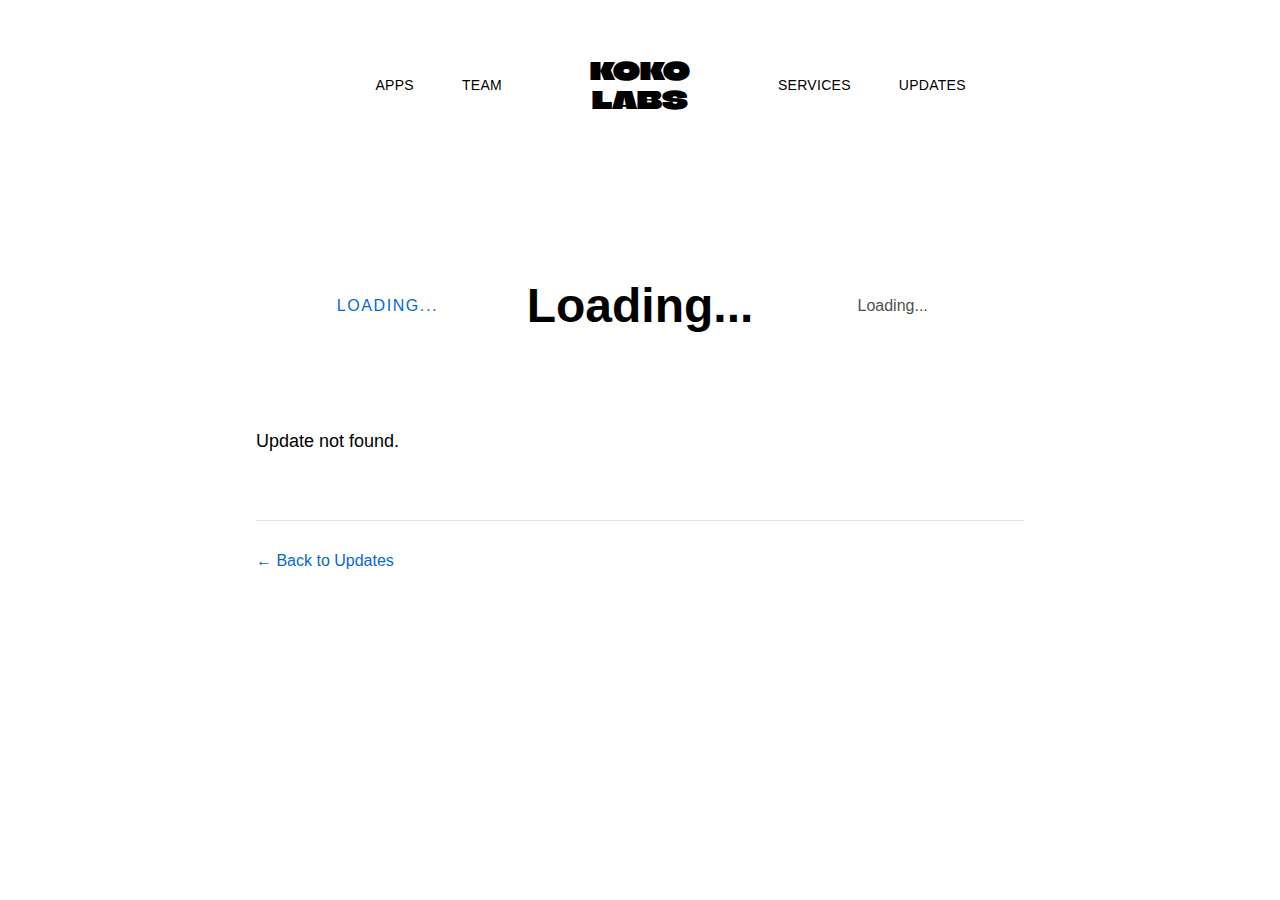
<file: read-more.html>
<!DOCTYPE html>
<html lang="en">
<head>
    <meta charset="UTF-8">
    <meta name="viewport" content="width=device-width, initial-scale=1.0">
    <title>Update Details - KOKO Labs</title>
    <link rel="stylesheet" href="styles.css">
    <link href="https://api.fontshare.com/v2/css?f[]=chillax@600,500,300,700,400&display=swap" rel="stylesheet">
    <link href="https://fonts.googleapis.com/css2?family=Climate+Crisis&display=swap" rel="stylesheet">
</head>
<body>
    <header>
        <div class="mobile-nav">
            <button class="hamburger" aria-label="Menu">
                <span></span>
                <span></span>
                <span></span>
            </button>
            <nav class="mobile-menu">
                <a href="apps.html">APPS</a>
                <a href="team.html">TEAM</a>
                <a href="services.html">SERVICES</a>
                <a href="updates.html">UPDATES</a>
            </nav>
        </div>
        <nav class="nav-left">
            <a href="apps.html">APPS</a>
            <a href="team.html">TEAM</a>
        </nav>
        
        <div class="logo">
            <a href="index.html">KOKO<br>LABS</a>
        </div>

        <nav class="nav-right">
            <a href="services.html">SERVICES</a>
            <a href="updates.html">UPDATES</a>
        </nav>
        <a href="index.html" class="home-button" aria-label="Go to homepage">
            <svg xmlns="http://www.w3.org/2000/svg" viewBox="0 0 24 24"><path d="M1,11,12,2l11,9" fill="none" stroke="#000"/><path d="M20,8.5V22H4V8.5" fill="none" stroke="#000"/><polyline points="9.5 22 9.5 14 14.5 14 14.5 22" fill="none" stroke="#000"/></svg>
        </a>
    </header>

    <main class="update-details">
        <div class="container">
            <article class="update-content">
                <header class="update-header">
                    <p class="update-date">Loading...</p>
                    <h1>Loading...</h1>
                    <p class="update-category">Loading...</p>
                </header>
                <div class="update-body">
                    <p>Loading update content...</p>
                </div>
                <footer class="update-footer">
                    <a href="updates.html" class="back-button">← Back to Updates</a>
                </footer>
            </article>
        </div>
    </main>

    <script>
        const updates = {
            '1': {
                title: '📣 Update Article: Exciting Changes Coming to the KOKO Labs Page!',
                date: 'January 03, 2025',
                category: 'Website Update',
                content: `
                    <p>Hello, KOKO fam!</p>

                    <p>As we kick off the new year, we're thrilled to share some updates coming to the KOKO Labs site. We've been listening to your feedback, analyzing trends, and focusing on ways to make our page more engaging, user-friendly, and representative of who we are as a team. Here's what's rolling out soon:</p>

                    <h2>🚀 Changes Effective from 03/01/2025:</h2>

                    <h3>1. Revamp the Hero Section</h3>
                    <p>The first impression matters, and we're giving the hero section of our homepage a total makeover. Expect bold visuals, concise messaging, and a clean, modern layout that showcases the essence of KOKO Labs at a glance.</p>

                    <h3>2. Add Languages and Frameworks Carousel</h3>
                    <p>To celebrate our technical prowess and share the tools that power our creations, we're introducing a carousel highlighting the programming languages, frameworks, and technologies we use. This will offer insight into the backbone of every KOKO app.</p>

                    <h3>3. Display Mission and Ideology</h3>
                    <p>At KOKO Labs, we pride ourselves on creating tech solutions driven by innovation, minimalism, and user-centric design. We'll now display our mission and ideology prominently, letting visitors connect with the "why" behind KOKO Labs and what drives our passion for impactful digital solutions.</p>

                    <hr>

                    <p>These updates are just the beginning as we continue building and refining KOKO Labs. Stay tuned for more improvements, and thank you for being part of our journey.</p>

                    <p><strong>Keep exploring and innovating! 🌟</strong><br>
                    - The KOKO Labs Team</p>
                `
            },
            '2': {
                title: 'New Service Launch',
                date: 'December 24, 2025',
                category: 'Service Update',
                content: `
                    <p>Today marks the launch of our newest service offering. After months of development and testing, we're thrilled to introduce this new capability to our platform.</p>

                    <h2>Key Features</h2>
                    <ul>
                        <li>Advanced analytics dashboard</li>
                        <li>Real-time data processing</li>
                        <li>Custom reporting tools</li>
                        <li>Integration with existing services</li>
                    </ul>

                    <h2>Benefits</h2>
                    <p>This new service will help our users:</p>
                    <ul>
                        <li>Make better data-driven decisions</li>
                        <li>Save time on routine tasks</li>
                        <li>Improve workflow efficiency</li>
                        <li>Reduce operational costs</li>
                    </ul>

                    <h2>Getting Started</h2>
                    <p>To start using the new service, simply log in to your account and navigate to the services section. We've prepared comprehensive documentation to help you get started.</p>

                    <h2>Support</h2>
                    <p>Our support team is ready to assist you with any questions or concerns you may have about the new service. Don't hesitate to reach out!</p>
                `
            }
        };

        // Load update content when the page loads
        document.addEventListener('DOMContentLoaded', () => {
            const urlParams = new URLSearchParams(window.location.search);
            const updateId = urlParams.get('id');

            if (updateId && updates[updateId]) {
                const update = updates[updateId];
                
                // Update page title
                document.title = `${update.title} - KOKO Labs`;
                
                // Update content
                document.querySelector('.update-header h1').textContent = update.title;
                document.querySelector('.update-date').textContent = update.date;
                document.querySelector('.update-category').textContent = update.category;
                document.querySelector('.update-body').innerHTML = update.content;
            } else {
                document.querySelector('.update-body').innerHTML = '<p>Update not found.</p>';
            }
        });
    </script>
    <script>
        document.addEventListener('DOMContentLoaded', function() {
            const hamburger = document.querySelector('.hamburger');
            const mobileMenu = document.querySelector('.mobile-menu');
            
            if (hamburger && mobileMenu) {
                hamburger.addEventListener('click', function() {
                    hamburger.classList.toggle('active');
                    mobileMenu.classList.toggle('active');
                    console.log('Hamburger clicked'); // Debug log
                });

                // Close menu when clicking a link
                mobileMenu.querySelectorAll('a').forEach(link => {
                    link.addEventListener('click', () => {
                        hamburger.classList.remove('active');
                        mobileMenu.classList.remove('active');
                    });
                });
            } else {
                console.log('Hamburger or mobile menu not found'); // Debug log
            }
        });
    </script>
</body>
</html>
</file>
<file: styles.css>
/* Base styles and variables */
:root {
    --color-primary: #0468D7;
    --color-neutral-100: #F5F5F5;
    --color-neutral-200: #E5E5E5;
    --color-neutral-300: #D4D4D4;
    --color-neutral-800: #262626;
    --color-neutral-900: #1a1a1a;
    --text-color: #000000;
    --bg-color: #FFFFFF;
    --transition-speed: 0.3s;
    --cubic-default: cubic-bezier(0.4, 0, 0.2, 1);
    --container-padding: 1.5rem;
    --section-padding: 5rem;
    --border-radius: 1rem;
    --size-container: 1800px;
    --gap: 1.5rem;
    --card-bg: #FFFFFF;
    --text-color-secondary: #6c757d;
    --accent-color: #0468D7;
    --accent-color-dark: #034f84;
    --color-primary-dark: #0354ac;
}

* {
    margin: 0;
    padding: 0;
    box-sizing: border-box;
}

html {
    transition: color var(--transition-speed) ease,
                background-color var(--transition-speed) ease;
}

body {
    font-family: 'Chillax', sans-serif;
    background-color: var(--bg-color);
    color: var(--text-color);
    line-height: 1;
    transition: background-color var(--transition-speed) ease,
                color var(--transition-speed) ease;
}

/* Global link styles */
a {
    -webkit-tap-highlight-color: transparent;
    outline: none;
}

a:focus {
    outline: none;
}

/* Header Styles */
header {
    display: grid;
    grid-template-columns: 1fr auto 1fr;
    align-items: center;
    padding: 2rem var(--container-padding);
    background-color: var(--bg-color);
    width: 100%;
    gap: 2rem;
}

.nav-left, .nav-right {
    display: flex;
    align-items: center;
}

.nav-left {
    justify-content: flex-end;
    padding-right: 2rem;
}

.nav-right {
    justify-content: flex-start;
    padding-left: 2rem;
}

.logo {
    text-align: center;
    margin: 0;
    padding: 1rem 0;
}

.logo a {
    font-family: 'Climate Crisis', sans-serif;
    color: var(--text-color);
    text-decoration: none;
    font-size: 1.5rem;
    line-height: 1.2;
    -webkit-tap-highlight-color: transparent;
    outline: none;
    position: relative;
    display: inline-block;
    padding: 0.5rem;
    text-align: center;
}

.logo a::before {
    content: '';
    position: absolute;
    top: 0;
    left: 0;
    width: 100%;
    height: 100%;
    border: 2px solid transparent;
    transition: border-color 0.3s ease;
}

.logo a:hover::before {
    border-color: var(--color-primary);
}

.logo a:focus {
    outline: none;
}

.nav-left a, .nav-right a {
    color: var(--text-color);
    text-decoration: none;
    font-weight: 500;
    font-size: 0.875rem;
    position: relative;
    padding: 0.5rem 1rem;
    transition: color var(--transition-speed) ease;
    letter-spacing: 0.02em;
    text-transform: uppercase;
}

.nav-left a:not(:last-child), .nav-right a:not(:last-child) {
    margin-right: 1rem;
}

.nav-left a::before, .nav-right a::before {
    content: '';
    position: absolute;
    width: calc(100% - 2rem);
    height: 1px;
    bottom: 0;
    left: 1rem;
    background: var(--text-color);
    transform: scaleX(0);
    transform-origin: right;
    transition: transform 0.3s cubic-bezier(0.645, 0.045, 0.355, 1);
}

.nav-left a:hover::before, .nav-right a:hover::before {
    transform: scaleX(1);
    transform-origin: left;
}

.nav-left a::before, .nav-right a::before {
    content: '';
    position: absolute;
    bottom: -4px;
    left: 0;
    width: 100%;
    height: 2px;
    background: var(--color-primary);
    transform: scaleX(0);
    transform-origin: right;
    transition: transform 0.3s ease;
}

.nav-left a:hover::before, .nav-right a:hover::before {
    transform: scaleX(1);
    transform-origin: left;
}

/* Active Page Highlight */
.nav-left a.active,
.nav-right a.active,
.footer-nav a.active {
    color: var(--color-primary);
    position: relative;
}

.nav-left a.active::after,
.nav-right a.active::after {
    content: '';
    position: absolute;
    bottom: -4px;
    left: 0;
    width: 100%;
    height: 2px;
    background: var(--color-primary);
    transform: scaleX(1);
}

.footer-nav a.active {
    opacity: 1;
    font-weight: 500;
}

/* Mobile Menu Active State */
.mobile-menu a.active {
    color: var(--color-primary);
    font-weight: 500;
}

/* Theme Toggle */
.theme-toggle {
    background: none;
    border: none;
    color: var(--text-color);
    cursor: pointer;
    padding: 0.5rem;
    font-size: 1.25rem;
    display: flex;
    align-items: center;
    justify-content: center;
    transition: transform var(--transition-speed) ease,
                color var(--transition-speed) ease;
    margin-left: 1rem;
}

.theme-toggle:hover {
    transform: scale(1.1);
}

.theme-toggle i {
    transition: transform var(--transition-speed) ease;
}

.theme-toggle:hover i {
    transform: rotate(15deg);
}

/* Hero Section */
.hero {
    min-height: 100vh;
    display: flex;
    align-items: center;
    justify-content: center;
    text-align: center;
    padding: 0 var(--container-padding);
}

.hero h1 {
    display: flex;
    flex-direction: column;
    align-items: center;
    gap: 0.5rem;
}

.introducing {
    font-family: 'Chillax', sans-serif;
    font-size: clamp(1.2rem, 4vw, 1.75rem);
    letter-spacing: 0.1em;
    color: var(--color-primary);
    text-transform: uppercase;
}

.main-text {
    font-family: 'Chillax', sans-serif;
    font-size: clamp(3rem, 10vw, 8rem);
    font-weight: 600;
    letter-spacing: -0.02em;
    line-height: 0.9;
    color: var(--text-color);
    text-transform: uppercase;
}

.sub-text {
    font-family: 'Chillax', sans-serif;
    font-size: clamp(1.5rem, 5vw, 2.5rem);
    font-weight: 600;
    letter-spacing: 0.05em;
    margin-top: 1rem;
    color: var(--color-primary);
}

/* Responsive Styles */
@media screen and (max-width: 768px) {
    header {
        grid-template-columns: 1fr;
        gap: 1rem;
        text-align: center;
        padding: 1rem;
    }

    .nav-left, .nav-right {
        justify-content: center;
        padding: 0;
    }

    .nav-left a, .nav-right a {
        padding: 0.5rem;
        font-size: 0.8125rem;
    }

    .nav-left a::before, .nav-right a::before {
        width: 100%;
        left: 0;
    }
}

@media screen and (max-width: 768px) {
    .hero {
        padding: 0 1rem;
        padding-top: 4rem;
        min-height: 90vh;
        justify-content: flex-start;
        text-align: center;
        position: relative;
        display: flex;
        flex-direction: column;
        align-items: center;
        gap: 1rem;
    }

    .hero h1 {
        margin-top: 0;
        display: flex;
        flex-direction: column;
        align-items: center;
        gap: 0.5rem;
        width: 100%;
    }

    dotlottie-player {
        width: 180px !important;
        height: 180px !important;
        margin-bottom: 1rem !important;
        position: relative !important;
        transform: none !important;
        top: auto !important;
        left: auto !important;
        order: -1;
    }

    .introducing {
        font-size: clamp(1rem, 3vw, 1.5rem);
        margin-bottom: 0.5rem;
    }

    .main-text {
        font-size: clamp(2rem, 8vw, 4rem);
        line-height: 1.1;
        margin: 0;
    }

    .sub-text {
        font-size: clamp(1.2rem, 4vw, 2rem);
        margin-top: 0.5rem;
    }

    .apps-preview {
        padding: 2rem 1rem;
    }

    .apps-grid {
        grid-template-columns: 1fr;
        gap: 1.5rem;
        padding: 1rem;
    }

    .app-card {
        margin: 0;
        padding: 1.5rem;
    }

    .section-header {
        flex-direction: column;
        align-items: center;
        gap: 1rem;
        margin-bottom: 2rem;
    }

    .view-all-btn {
        margin-left: 0;
    }

    dotlottie-player {
        width: 120px !important;
        height: 120px !important;
        position: relative !important;
        transform: none !important;
        top: auto !important;
        left: auto !important;
        margin: 0 auto 1rem auto !important;
    }
}

@media screen and (max-width: 768px) {
    .hero {
        padding: 2rem 1rem;
        min-height: 0vh;
        justify-content: center;
    }

    .hero dotlottie-player {
        width: 120px !important;
        height: 120px !important;
        top: 20% !important;
    }

    .hero h1 {
        margin-top: 2rem;
    }

    .introducing {
        font-size: clamp(1rem, 3vw, 1.5rem);
    }

    .main-text {
        font-size: clamp(2rem, 8vw, 6rem);
        line-height: 1;
    }

    .sub-text {
        font-size: clamp(1.2rem, 4vw, 2rem);
        margin-top: 1.5rem;
    }

    .logo a {
        font-size: clamp(1.2rem, 4vw, 1.5rem);
    }

    header {
        padding: 1rem;
    }
}

/* Hamburger Menu */
.hamburger {
    display: none;
    background: none;
    border: none;
    cursor: pointer;
    padding: 1rem;
    z-index: 1000;
    position: fixed;
    top: 1rem;
    left: 1rem;
    -webkit-tap-highlight-color: transparent;
    outline: none;
}

.hamburger:focus {
    outline: none;
}

.hamburger:active {
    background: none;
}

.hamburger span {
    display: block;
    width: 30px;
    height: 3px;
    background-color: var(--text-color);
    margin: 6px 0;
    transition: all 0.3s ease;
    border-radius: 3px;
}

.mobile-menu {
    position: fixed;
    top: 0;
    left: 0;
    width: 100%;
    height: 100vh;
    background-color: rgba(0, 0, 0, 0.95);
    display: flex;
    flex-direction: column;
    align-items: center;
    justify-content: center;
    gap: 2rem;
    transform: translateX(-100%);
    transition: transform 0.3s ease;
    z-index: 999;
}

.mobile-menu.active {
    transform: translateX(0);
}

.hamburger.active span {
    background-color: #ffffff !important;
    position: relative;
    z-index: 1001;
}

.hamburger.active span:nth-child(1) {
    transform: translateY(9px) rotate(45deg);
}

.hamburger.active span:nth-child(2) {
    opacity: 0;
}

.hamburger.active span:nth-child(3) {
    transform: translateY(-9px) rotate(-45deg);
}

@media screen and (max-width: 768px) {
    .hamburger {
        display: block;
    }
    
    .nav-left, .nav-right {
        display: none;
    }
}

/* Mobile Navigation */
.mobile-nav {
    display: none;
    position: fixed;
    top: 1rem;
    left: 1rem;
    z-index: 1000;
}

.hamburger {
    background: none;
    border: none;
    cursor: pointer;
    padding: 1rem;
    z-index: 1001;
}

.hamburger span {
    display: block;
    width: 30px;
    height: 3px;
    background-color: var(--text-color);
    margin: 6px 0;
    transition: all 0.3s ease;
    border-radius: 3px;
}

.mobile-menu {
    position: fixed;
    top: 0;
    left: 0;
    width: 100%;
    height: 100vh;
    background-color: rgba(0, 0, 0, 0.95);
    display: flex;
    flex-direction: column;
    align-items: center;
    justify-content: center;
    gap: 2rem;
    opacity: 0;
    visibility: hidden;
    transition: all 0.3s ease;
    z-index: 1000;
}

.mobile-menu.active {
    opacity: 1;
    visibility: visible;
}

.mobile-menu a {
    color: white;
    text-decoration: none;
    font-size: 1.5rem;
    font-weight: 500;
    transition: color 0.3s ease;
}

.mobile-menu a:hover {
    color: var(--color-primary);
}

.hamburger.active span {
    background-color: white;
}

.hamburger.active span:nth-child(1) {
    transform: translateY(9px) rotate(45deg);
}

.hamburger.active span:nth-child(2) {
    opacity: 0;
}

.hamburger.active span:nth-child(3) {
    transform: translateY(-9px) rotate(-45deg);
}

@media screen and (max-width: 768px) {
    .mobile-nav {
        display: block;
    }
    
    .nav-left, .nav-right {
        display: none;
    }
}

/* Responsive Grid */
@media screen and (max-width: 768px) {
    .grid {
        grid-template-columns: 1fr;
        gap: 1.5rem;
        padding: 1rem;
    }

    .update-card, .service-card {
        margin: 1rem 0;
    }

    /* Responsive Container */
    .container {
        padding: 1rem;
        max-width: 100%;
    }

    /* Responsive Typography */
    h1 {
        font-size: 2rem;
    }

    h2 {
        font-size: 1.5rem;
    }
}

/* Unified Card Styles */
.app-card, .team-card, .service-card, .update-card {
    background: var(--card-bg);
    border-radius: 20px;
    padding: 2rem;
    transition: transform var(--transition-speed) ease, box-shadow var(--transition-speed) ease;
    cursor: pointer;
    position: relative;
    overflow: hidden;
    border: 1px solid rgba(255, 255, 255, 0.1);
    backdrop-filter: blur(10px);
}

.app-card:hover, .team-card:hover, .service-card:hover, .update-card:hover {
    transform: translateY(-5px);
    box-shadow: 0 10px 20px rgba(0, 0, 0, 0.1);
}

.app-card h3, .team-card h3, .service-card h3, .update-card h3 {
    font-size: 1.5rem;
    margin: 1rem 0;
    font-weight: 600;
}

.app-card p, .team-card p, .service-card p, .update-card p {
    color: var(--text-color-secondary);
    margin-bottom: 1.5rem;
    line-height: 1.6;
}

.app-card .app-meta, .team-card .team-meta, .service-card .service-meta, .update-card .update-meta {
    display: flex;
    justify-content: space-between;
    align-items: center;
    margin-top: auto;
    font-size: 0.9rem;
    color: var(--text-color-secondary);
}

.app-card .app-actions, .team-card .team-actions, .service-card .service-actions, .update-card .update-actions {
    display: flex;
    gap: 1rem;
    margin-top: 1.5rem;
}

.update-actions {
    display: flex;
    gap: 1rem;
    margin-top: 1.5rem;
}

.action-btn {
    display: inline-flex;
    align-items: center;
    padding: 0.5rem 1rem;
    border-radius: 6px;
    text-decoration: none;
    font-weight: 500;
    transition: all 0.3s ease;
    background-color: var(--primary-color);
    color: white;
}

.action-btn:hover {
    transform: translateY(-2px);
    box-shadow: 0 4px 12px rgba(0, 0, 0, 0.1);
}

.action-btn.outline {
    background-color: transparent;
    border: 1px solid var(--primary-color);
    color: var(--primary-color);
}

.action-btn.outline:hover {
    background-color: var(--primary-color);
    color: white;
}

.app-actions a, .team-actions a, .service-actions a, .update-actions a {
    padding: 0.5rem 1rem;
    border-radius: 10px;
    text-decoration: none;
    font-weight: 500;
    transition: background var(--transition-speed) ease;
    display: inline-flex;
    align-items: center;
    gap: 0.5rem;
}

.download-btn, .details-btn, .read-more-btn {
    background: var(--accent-color);
    color: var(--bg-color);
}

.download-btn:hover, .details-btn:hover, .read-more-btn:hover {
    background: var(--accent-color-dark);
}

/* Grid Layouts */
@media screen and (max-width: 768px) {
    .apps-grid, .team-grid, .services-grid, .updates-grid {
        grid-template-columns: 1fr;
        padding: 1rem;
        gap: 1.5rem;
    }

    .app-card, .team-card, .service-card, .update-card {
        padding: 1.5rem;
    }
}

/* Apps Grid */
.apps-grid {
    display: grid;
    grid-template-columns: repeat(auto-fit, minmax(min(300px, 100%), 1fr));
    gap: 2rem;
    padding: 0 var(--container-padding);
}

.app-card {
    background: var(--bg-color);
    border: 1px solid var(--border-color);
    border-radius: var(--border-radius);
    padding: 2rem;
    transition: transform var(--transition-speed) ease, box-shadow var(--transition-speed) ease;
}

.app-card:hover {
    transform: translateY(-5px);
    box-shadow: 0 10px 20px rgba(0, 0, 0, 0.1);
}

.app-icon {
    width: 80px;
    height: 80px;
    margin-bottom: 1.5rem;
}

.app-icon img {
    width: 100%;
    height: 100%;
    object-fit: cover;
    border-radius: var(--border-radius);
}

.app-card h3 {
    font-family: 'Chillax', sans-serif;
    font-size: 1.5rem;
    font-weight: 600;
    margin-bottom: 0.5rem;
    color: var(--text-color);
}

.app-card p {
    color: var(--text-color);
    opacity: 0.8;
    margin-bottom: 1.5rem;
    line-height: 1.5;
}

.app-meta {
    display: flex;
    gap: 1.5rem;
    margin-bottom: 1.5rem;
    color: var(--text-color);
}

.rating, .downloads {
    display: flex;
    align-items: center;
    gap: 0.5rem;
}

.rating i {
    color: #f4c01e;
}

.app-actions {
    display: flex;
    gap: 0.5rem;
    margin-top: 1rem;
    flex-wrap: wrap;
}

.download-btn, .details-btn, .source-btn {
    display: inline-flex;
    align-items: center;
    gap: 0.5rem;
    padding: 0.5rem 1rem;
    border-radius: var(--border-radius);
    text-decoration: none;
    transition: all var(--transition-speed) ease;
    font-size: 0.875rem;
}

.download-btn {
    background-color: var(--color-primary);
    color: white;
}

.details-btn {
    background-color: var(--color-neutral-200);
    color: var(--text-color);
}

.source-btn {
    background-color: var(--color-neutral-100);
    color: var(--text-color);
    border: 1px solid var(--color-neutral-300);
}

.download-btn:hover, .details-btn:hover, .source-btn:hover {
    transform: translateY(-2px);
    opacity: 0.9;
}

/* Apps Page Styles */
.apps-page {
    padding: 4rem 2rem;
    max-width: 1200px;
    margin: 0 auto;
}

.apps-page .section-header {
    flex-direction: column;
    align-items: flex-start;
    gap: 2rem;
}

.apps-page h1 {
    font-family: 'Chillax', sans-serif;
    font-size: 3.5rem;
    font-weight: 600;
    color: var(--text-color);
    margin-bottom: 1rem;
}

.filters {
    display: flex;
    gap: 1rem;
    flex-wrap: wrap;
}

.filter-btn {
    padding: 0.5rem 1.5rem;
    border: 1px solid var(--border-color);
    border-radius: 2rem;
    background: transparent;
    color: var(--text-color);
    font-family: 'Chillax', sans-serif;
    font-size: 0.9rem;
    cursor: pointer;
    transition: all var(--transition-speed) ease;
}

.filter-btn.active, .filter-btn:hover {
    background: var(--text-color);
    color: var(--bg-color);
}

.app-links {
    display: flex;
    gap: 1rem;
    margin-bottom: 1.5rem;
}

.store-btn {
    display: inline-flex;
    align-items: center;
    gap: 0.5rem;
    padding: 0.5rem 1rem;
    border: 1px solid var(--border-color);
    border-radius: var(--border-radius);
    color: var(--text-color);
    text-decoration: none;
    font-size: 0.9rem;
    transition: all var(--transition-speed) ease;
}

.store-btn:hover {
    background: var(--text-color);
    color: var(--bg-color);
}

/* Team Page Styles */
.team-section {
    padding: var(--section-padding) var(--container-padding);
}

.team-grid {
    display: grid;
    grid-template-columns: repeat(auto-fit, minmax(550px, 1fr));
    gap: 2.5rem;
    max-width: var(--size-container);
    margin: 2rem auto;
    padding: 0 var(--container-padding);
}

.team-card {
    background: var(--color-neutral-100);
    border-radius: var(--border-radius);
    padding: 2rem;
    text-align: center;
    transition: transform 0.3s ease, box-shadow 0.3s ease;
    position: relative;
    overflow: hidden;
}

.team-card:hover {
    transform: translateY(-5px);
    box-shadow: 0 10px 30px rgba(0,0,0,0.1);
}

.team-card::after {
    content: '';
    position: absolute;
    bottom: 0;
    left: 0;
    width: 100%;
    height: 4px;
    background: var(--color-primary);
    transform: translateX(-101%);
    transition: transform 0.3s ease;
}

.team-card:hover::after {
    transform: translateX(0);
}

.member-image {
    width: 150px;
    height: 150px;
    margin: 0 auto 1.5rem;
    border-radius: 50%;
    overflow: hidden;
    border: 3px solid var(--color-primary);
}

.member-image img {
    width: 100%;
    height: 100%;
    object-fit: cover;
    transition: transform 0.3s ease;
}

.team-card:hover .member-image img {
    transform: scale(1.1);
}

.team-card h3 {
    font-family: 'Chillax', sans-serif;
    font-size: 1.5rem;
    margin-bottom: 0.5rem;
    color: var(--text-color);
}

.team-card .role {
    color: var(--color-primary);
    font-weight: 500;
    margin-bottom: 1rem;
}

.team-card .bio {
    color: var(--text-color-secondary);
    font-size: 0.9rem;
    line-height: 1.6;
    margin-bottom: 1.5rem;
}

.team-card .social-links {
    display: flex;
    justify-content: center;
    gap: 1rem;
}

.team-card .social-link {
    color: var(--text-color-secondary);
    font-size: 1.25rem;
    transition: color 0.3s ease, transform 0.3s ease;
}

.team-card .social-link:hover {
    color: var(--color-primary);
    transform: translateY(-2px);
}

@media screen and (max-width: 768px) {
    .team-grid {
        grid-template-columns: 1fr;
        gap: 1.5rem;
        padding: 1rem;
    }

    .team-card {
        padding: 1.5rem;
    }

    .member-image {
        width: 120px;
        height: 120px;
    }

    .team-card h3 {
        font-size: 1.25rem;
    }
}

/* Updates Page Styles */
.updates-page {
    padding: var(--section-padding) 0;
    max-width: var(--size-container);
    margin: 0 auto;
    padding-left: var(--container-padding);
    padding-right: var(--container-padding);
}

.updates-page .section-header {
    text-align: center;
    margin-bottom: 4rem;
}

.updates-grid {
    display: grid;
    gap: 1.5rem;
    margin-top: 4rem;
}

.update-card {
    background: var(--bg-color);
    border-radius: var(--border-radius);
    padding: 2rem;
    transition: transform var(--transition-speed) ease;
    border: 1px solid var(--color-neutral-200);
}

.update-card:hover {
    transform: translateY(-5px);
}

.update-meta {
    display: flex;
    gap: 1rem;
    margin-bottom: 1rem;
    font-size: 1rem;
    align-items: center;
}

.date {
    color: var(--text-color);
    opacity: 0.7;
}

.category {
    color: var(--color-primary);
    font-weight: 500;
    background: rgba(0, 102, 255, 0.1);
    padding: 0.25rem 0.75rem;
    border-radius: 1rem;
}

.update-card h2 {
    font-family: 'Chillax', sans-serif;
    font-size: 2rem;
    font-weight: 600;
    margin-bottom: 1rem;
    color: var(--text-color);
}

.update-card p {
    font-size: 1.1rem;
    line-height: 1.6;
    margin-bottom: 1.5rem;
    opacity: 0.8;
}

.read-more {
    color: var(--color-primary);
    text-decoration: none;
    font-size: 1.1rem;
    font-weight: 500;
}

.read-more:hover {
    text-decoration: underline;
}

@media (max-width: 768px) {
    .updates-page .section-header h1 {
        font-size: 3rem;
    }

    .update-card h2 {
        font-size: 1.5rem;
    }

    .update-card p {
        font-size: 1rem;
    }
}

/* Services Page Styles */
.services-hero {
    padding: var(--section-padding) var(--container-padding);
    text-align: center;
    margin-bottom: 2rem;
}

.services-grid {
    display: grid;
    grid-template-columns: repeat(auto-fit, minmax(550px, 1fr));
    gap: 2rem;
    padding: 0 var(--container-padding);
    max-width: var(--size-container);
    margin: 0 auto;
}

.service-card {
    background: var(--color-neutral-100);
    border-radius: var(--border-radius);
    padding: 2rem;
    display: flex;
    flex-direction: column;
    transition: transform var(--transition-speed) ease;
    position: relative;
    overflow: hidden;
}

.service-card:hover {
    transform: translateY(-5px);
}

.service-card::before {
    content: '';
    position: absolute;
    top: 0;
    left: 0;
    width: 100%;
    height: 4px;
    background: var(--color-primary);
    transform: translateX(-101%);
    transition: transform 0.3s ease;
}

.service-card:hover::before {
    transform: translateX(0);
}

.service-icon {
    font-size: 2.5rem;
    color: var(--color-primary);
    margin-bottom: 1.5rem;
}

.service-card h3 {
    font-family: 'Chillax', sans-serif;
    font-size: 1.5rem;
    margin-bottom: 1rem;
    font-weight: 600;
}

.service-card p {
    color: var(--text-color-secondary);
    margin-bottom: 1.5rem;
    line-height: 1.6;
}

.service-features {
    list-style: none;
    padding: 0;
    margin: 0 0 2rem 0;
}

.service-features li {
    margin-bottom: 0.5rem;
    padding-left: 1.5rem;
    position: relative;
    color: var(--text-color-secondary);
}

.service-features li::before {
    content: "•";
    color: var(--color-primary);
    position: absolute;
    left: 0;
    font-weight: bold;
}

.service-cta {
    display: inline-block;
    color: var(--color-primary);
    text-decoration: none;
    font-weight: 500;
    margin-top: auto;
    transition: transform var(--transition-speed) ease;
}

.service-cta:hover {
    transform: translateX(5px);
}

@media screen and (max-width: 768px) {
    .services-hero {
        padding: 3rem 1rem;
        margin-bottom: 1rem;
    }

    .services-grid {
        padding: 0 1rem;
        grid-template-columns: 1fr;
        gap: 1.5rem;
    }

    .service-card {
        padding: 1.5rem;
    }

    .service-icon {
        font-size: 2rem;
        margin-bottom: 1rem;
    }

    .service-card h3 {
        font-size: 1.25rem;
    }
}

/* Update Details Page */
.update-details {
    padding: 4rem var(--container-padding);
}

.update-details .container {
    max-width: var(--size-container);
    margin: 0 auto;
}

.update-content {
    max-width: 48rem;
    margin: 0 auto;
}

.update-header {
    text-align: center;
    margin-bottom: 3rem;
}

.update-header h1 {
    font-family: 'Chillax', sans-serif;
    font-size: 3rem;
    font-weight: 600;
    margin: 1rem 0;
    color: var(--text-color);
}

.update-date {
    font-size: 1rem;
    color: var(--color-primary);
    text-transform: uppercase;
    letter-spacing: 0.1em;
}

.update-category {
    font-size: 1rem;
    color: var(--text-color);
    opacity: 0.7;
}

.update-body {
    font-size: 1.125rem;
    line-height: 1.7;
    color: var(--text-color);
}

.update-body h2 {
    font-family: 'Chillax', sans-serif;
    font-size: 1.75rem;
    font-weight: 600;
    margin: 2.5rem 0 1rem;
    color: var(--text-color);
}

.update-body p {
    margin-bottom: 1.5rem;
}

.update-body ul {
    margin-bottom: 1.5rem;
    padding-left: 1.5rem;
}

.update-body li {
    margin-bottom: 0.5rem;
}

.update-footer {
    margin-top: 4rem;
    padding-top: 2rem;
    border-top: 1px solid var(--color-neutral-200);
}

.back-button {
    display: inline-flex;
    align-items: center;
    color: var(--color-primary);
    text-decoration: none;
    font-weight: 500;
    transition: opacity var(--transition-speed) ease;
}

.back-button:hover {
    opacity: 0.8;
}

@media screen and (max-width: 768px) {
    .update-details {
        padding: 2rem var(--container-padding);
    }

    .update-header h1 {
        font-size: 2rem;
    }

    .update-body {
        font-size: 1rem;
    }

    .update-body h2 {
        font-size: 1.5rem;
        margin: 2rem 0 1rem;
    }
}

/* Section Headers */
.section-header {
    text-align: center;
    margin-bottom: 3rem;
    padding: 0 1rem;
}

.section-header h1,
.section-header h2 {
    font-family: 'Chillax', sans-serif;
    font-size: 4rem;
    font-weight: 600;
    margin-bottom: 0.5rem;
    letter-spacing: -0.02em;
    text-transform: uppercase;
}

.section-header p {
    font-family: 'Chillax', sans-serif;
    font-size: 1.25rem;
    color: var(--text-color-secondary);
    max-width: 600px;
    margin: 0 auto;
    line-height: 1.6;
    opacity: 0.8;
}

.apps-section .section-header,
.team-section .section-header,
.services-section .section-header,
.updates-section .section-header,
.apps-preview .section-header {
    display: flex;
    flex-direction: column;
    align-items: center;
    text-align: center;
    margin-bottom: 3rem;
}

@media screen and (max-width: 768px) {
    .section-header h1,
    .section-header h2 {
        font-size: 2rem;
    }

    .section-header p {
        font-size: 1.1rem;
    }

    .section-header {
        margin-bottom: 2rem;
    }
}

/* View All Button */
.view-all-btn {
    display: inline-flex;
    align-items: center;
    gap: 0.5rem;
    padding: 0.75rem 1.5rem;
    background: var(--accent-color);
    color: white;
    text-decoration: none;
    border-radius: 10px;
    font-weight: 500;
    transition: all var(--transition-speed) ease;
    margin-top: 1rem;
}

.view-all-btn:hover {
    background: var(--accent-color-dark);
    transform: translateY(-2px);
}

.view-all-btn i {
    transition: transform var(--transition-speed) ease;
}

.view-all-btn:hover i {
    transform: translateX(4px);
}

@media screen and (max-width: 768px) {
    .view-all-btn {
        padding: 0.6rem 1.2rem;
        font-size: 0.9rem;
    }
}

/* Home Button */
.home-button {
    display: none;
    background: none;
    border: none;
    cursor: pointer;
    padding: 1rem;
    position: fixed;
    top: 1rem;
    right: 1rem;
    z-index: 1001;
    -webkit-tap-highlight-color: transparent;
    outline: none;
}

.home-button svg {
    width: 24px;
    height: 24px;
    stroke-width: 2px;
}

.home-button:focus {
    outline: none;
}

.home-button:active {
    background: none;
}

@media screen and (max-width: 768px) {
    .home-button {
        display: block;
    }
}

/* Animation classes */
.fade-in {
    animation: fadeIn var(--transition-speed) ease forwards;
}

.fade-out {
    animation: fadeOut var(--transition-speed) ease forwards;
}

@keyframes fadeIn {
    from {
        opacity: 0;
        transform: translateY(-10px);
    }
    to {
        opacity: 1;
        transform: translateY(0);
    }
}

@keyframes fadeOut {
    from {
        opacity: 1;
        transform: translateY(0);
    }
    to {
        opacity: 0;
        transform: translateY(-10px);
    }
}

/* Apps Preview Section */
.apps-preview {
    padding: var(--section-padding) var(--container-padding);
    margin-top: 2rem;
}

@media screen and (max-width: 768px) {
    .apps-preview {
        padding: 2rem 1rem;
        margin-top: 1rem;
    }
}

/* Mission Text */
.mission-text {
    font-family: 'Chillax', sans-serif;
    font-size: 0.875rem;
    font-weight: 500;
    color: var(--text-color);
    margin-top: 0.5rem;
    text-transform: uppercase;
    letter-spacing: 0.02em;
}

.mission-text:first-of-type {
    margin-top: 1.5rem;
}

@media screen and (max-width: 768px) {
    .mission-text {
        font-size: 0.8125rem;
        margin-top: 0.4rem;
    }

    .mission-text:first-of-type {
        margin-top: 1rem;
    }
}

/* Updates Preview Section */
.updates-preview {
    padding: var(--section-padding) var(--container-padding);
    background-color: var(--color-neutral-100);
}

.updates-preview .updates-grid {
    max-width: var(--size-container);
    margin: 0 auto;
}

.updates-preview .section-footer {
    text-align: center;
    margin-top: 3rem;
}

@media screen and (max-width: 768px) {
    .updates-preview {
        padding: 3rem 1rem;
    }

    .updates-preview .section-footer {
        margin-top: 2rem;
    }
}

/* Footer Styles */
.footer {
    background: var(--color-neutral-900);
    color: white;
    padding: 4rem var(--container-padding) 2rem;
    margin-top: 4rem;
}

.footer-content {
    max-width: var(--size-container);
    margin: 0 auto;
    display: flex;
    justify-content: space-between;
    align-items: center;
    gap: 2rem;
}

.footer-left {
    flex: 1;
}

.footer-left h2 {
    font-family: 'Chillax', sans-serif;
    font-size: 2.5rem;
    margin-bottom: 1rem;
    font-weight: 600;
}

.footer-left p {
    font-size: 1.1rem;
    margin-bottom: 2rem;
    opacity: 0.9;
}

.contact-btn {
    display: inline-block;
    padding: 1rem 2rem;
    background: var(--color-primary);
    color: white;
    text-decoration: none;
    border-radius: var(--border-radius);
    font-weight: 500;
    transition: transform var(--transition-speed) ease, 
                background var(--transition-speed) ease;
}

.contact-btn:hover {
    transform: translateY(-2px);
    background: var(--color-primary-dark);
}

.footer-right {
    flex: 1;
    display: flex;
    justify-content: flex-end;
}

.footer-bottom {
    max-width: var(--size-container);
    margin: 3rem auto 0;
    padding-top: 2rem;
    border-top: 1px solid rgba(255,255,255,0.1);
    display: flex;
    justify-content: space-between;
    align-items: center;
}

.footer-nav {
    display: flex;
    gap: 2rem;
}

.footer-nav a {
    color: white;
    text-decoration: none;
    opacity: 0.8;
    transition: opacity var(--transition-speed) ease;
}

.footer-nav a:hover {
    opacity: 1;
}

.social-links {
    display: flex;
    align-items: center;
    gap: 1.5rem;
}

.social-links a {
    display: flex;
    align-items: center;
    justify-content: center;
    color: white;
    text-decoration: none;
    opacity: 0.8;
    transition: opacity var(--transition-speed) ease;
}

.social-links a.x-logo {
    height: 20px;
}

.social-links a.x-logo svg {
    width: 20px;
    height: 20px;
}

.social-links .fab {
    font-size: 20px;
}

.footer-copyright {
    font-size: 0.9rem;
    opacity: 0.7;
}

@media screen and (max-width: 768px) {
    .footer {
        padding: 3rem 1rem 1.5rem;
        margin-top: 3rem;
    }

    .footer-content {
        flex-direction: column;
        text-align: center;
    }

    .footer-left h2 {
        font-size: 2rem;
    }

    .footer-left p {
        font-size: 1.1rem;
    }

    .footer-right {
        justify-content: center;
    }

    .footer-bottom {
        flex-direction: column;
        gap: 1.5rem;
        text-align: center;
        margin-top: 2rem;
    }

    .footer-nav {
        flex-direction: column;
        gap: 1rem;
    }

    .social-links {
        margin: 1rem 0;
    }
}

/* Service Cards Enhanced Hover */
.service-card {
    position: relative;
    overflow: hidden;
}

.service-card::before {
    content: '';
    position: absolute;
    top: 0;
    left: 0;
    width: 100%;
    height: 4px;
    background: var(--color-primary);
    transform: translateX(-101%);
    transition: transform 0.3s ease;
}

.service-card:hover::before {
    transform: translateX(0);
}

/* Team Cards Enhanced */
.team-card {
    position: relative;
    overflow: hidden;
}

.team-card::after {
    content: '';
    position: absolute;
    bottom: 0;
    left: 0;
    width: 100%;
    height: 4px;
    background: var(--color-primary);
    transform: translateX(-101%);
    transition: transform 0.3s ease;
}

.team-card:hover::after {
    transform: translateX(0);
}

/* Navigation Enhancement */
.nav-left a, .nav-right a {
    position: relative;
}

.nav-left a::before, .nav-right a::before {
    content: '';
    position: absolute;
    bottom: -4px;
    left: 0;
    width: 100%;
    height: 2px;
    background: var(--color-primary);
    transform: scaleX(0);
    transform-origin: right;
    transition: transform 0.3s ease;
}

.nav-left a:hover::before, .nav-right a:hover::before {
    transform: scaleX(1);
    transform-origin: left;
}

/* Logo Enhancement */
.logo a {
    position: relative;
    display: inline-block;
    padding: 0.5rem;
    text-align: center;
}

.logo a::before {
    content: '';
    position: absolute;
    top: 0;
    left: 0;
    width: 100%;
    height: 100%;
    border: 2px solid transparent;
    transition: border-color 0.3s ease;
}

.logo a:hover::before {
    border-color: var(--color-primary);
}

/* Donate Page Styles */
.donate-section {
    padding: var(--section-padding) var(--container-padding);
}

.donate-grid {
    display: grid;
    grid-template-columns: repeat(auto-fit, minmax(550px, 1fr));
    gap: 2.5rem;
    max-width: var(--size-container);
    margin: 2rem auto;
    padding: 0 var(--container-padding);
}

.donate-card {
    background: var(--color-neutral-100);
    border-radius: var(--border-radius);
    padding: 2rem;
    text-align: center;
    transition: transform 0.3s ease, box-shadow 0.3s ease;
    position: relative;
    overflow: hidden;
}

.donate-card:hover {
    transform: translateY(-5px);
    box-shadow: 0 15px 30px rgba(0,0,0,0.1);
}

.crypto-icon {
    font-size: 3rem;
    color: var(--color-primary);
    margin-bottom: 1.5rem;
    transition: transform 0.3s ease;
}

.crypto-icon img {
    width: 48px;
    height: 48px;
    object-fit: contain;
}

.donate-card:hover .crypto-icon {
    transform: scale(1.1);
}

.donate-card h3 {
    font-family: 'Chillax', sans-serif;
    font-size: 1.5rem;
    margin-bottom: 1rem;
    color: var(--text-color);
}

.wallet-address {
    background: var(--bg-color);
    padding: 1rem;
    border-radius: var(--border-radius);
    margin: 1rem 0;
    display: flex;
    align-items: center;
    justify-content: space-between;
    gap: 1rem;
}

.wallet-address .address {
    font-family: monospace;
    color: var(--text-color-secondary);
    margin: 0;
    font-size: 1rem;
}

.copy-btn {
    background: none;
    border: none;
    color: var(--color-primary);
    cursor: pointer;
    padding: 0.5rem;
    transition: transform 0.3s ease;
}

.copy-btn:hover {
    transform: scale(1.1);
}

.network-info {
    margin-top: 1rem;
}

.network-badge {
    display: inline-block;
    padding: 0.5rem 1rem;
    background: var(--color-primary);
    color: white;
    border-radius: 2rem;
    font-size: 0.875rem;
    font-weight: 500;
}

.donation-message {
    text-align: center;
    max-width: 700px;
    margin: 4rem auto 0;
    padding: 2rem;
    background: var(--color-neutral-100);
    border-radius: var(--border-radius);
}

.donation-message h2 {
    font-family: 'Chillax', sans-serif;
    font-size: 2rem;
    margin-bottom: 1rem;
    color: var(--text-color);
}

.donation-message p {
    color: var(--text-color-secondary);
    margin-bottom: 1.5rem;
}

.donation-note {
    display: flex;
    align-items: center;
    gap: 1rem;
    padding: 1rem;
    background: var(--bg-color);
    border-radius: var(--border-radius);
}

.donation-note i {
    color: var(--color-primary);
    font-size: 1.25rem;
}

.donation-note p {
    margin: 0;
    font-size: 0.9rem;
}

@media screen and (max-width: 768px) {
    .donate-grid {
        grid-template-columns: 1fr;
        padding: 0 1rem;
    }

    .donation-message {
        margin: 3rem 1rem 0;
        padding: 1.5rem;
    }

    .donation-message h2 {
        font-size: 1.5rem;
    }
}

/* Responsive adjustments */
@media screen and (max-width: 1200px) {
    :root {
        --size-container: 1400px;
    }
    
    .services-grid,
    .team-grid,
    .donate-grid {
        grid-template-columns: repeat(auto-fit, minmax(450px, 1fr));
    }
}

@media screen and (max-width: 768px) {
    :root {
        --container-padding: 1rem;
        --size-container: 100%;
    }
    
    .services-grid,
    .team-grid,
    .donate-grid {
        grid-template-columns: 1fr;
        padding: 0 var(--container-padding);
    }
    
    .service-card,
    .team-card,
    .donate-card {
        margin: 0 auto;
        width: 100%;
    }
}

/* Modal Styles */
.modal {
    display: none;
    position: fixed;
    top: 0;
    left: 0;
    width: 100%;
    height: 100%;
    background-color: rgba(0, 0, 0, 0.7);
    z-index: 1000;
    overflow-y: auto;
}

.modal-content {
    position: relative;
    background-color: #fff;
    margin: 5% auto;
    padding: 20px;
    width: 80%;
    max-width: 800px;
    border-radius: 10px;
    box-shadow: 0 5px 15px rgba(0, 0, 0, 0.3);
}

.close-modal {
    position: absolute;
    right: 20px;
    top: 20px;
    font-size: 28px;
    font-weight: bold;
    color: #666;
    cursor: pointer;
}

.close-modal:hover {
    color: #000;
}

.modal-header {
    display: flex;
    gap: 20px;
    margin-bottom: 30px;
}

.modal-header img {
    width: 100px;
    height: 100px;
    border-radius: 20px;
    object-fit: cover;
}

.modal-title h2 {
    margin: 0 0 10px 0;
    font-size: 24px;
}

.modal-body {
    padding: 20px 0;
}

.modal-body h3 {
    margin: 20px 0 15px 0;
    font-size: 20px;
}

.app-details {
    display: grid;
    gap: 10px;
    margin: 15px 0;
}

.detail-item {
    display: flex;
    gap: 10px;
}

.detail-label {
    font-weight: 600;
    color: #666;
}

.modal-actions {
    margin-top: 30px;
    display: flex;
    gap: 15px;
}

.modal-actions a {
    padding: 10px 20px;
    border-radius: 8px;
    text-decoration: none;
    transition: transform var(--transition-speed), 
                box-shadow var(--transition-speed);
}

.modal-actions a:hover {
    transform: translateY(-2px);
    box-shadow: 0 4px 8px rgba(0,0,0,0.1);
}

@media (max-width: 768px) {
    .modal-content {
        margin: 10% auto;
        width: 95%;
        padding: 20px;
    }

    .modal-header {
        flex-direction: column;
        text-align: center;
    }

    .modal-actions {
        flex-direction: column;
    }

    .modal-actions a {
        width: 100%;
        text-align: center;
    }
}

/* Screenshot Gallery Styles */
#modalScreenshots {
    display: grid;
    grid-template-columns: repeat(auto-fit, minmax(200px, 1fr));
    gap: 1rem;
    margin-top: 1rem;
}

.modal-screenshot {
    width: 100%;
    height: auto;
    border-radius: 8px;
    cursor: pointer;
    transition: transform 0.2s;
}

.modal-screenshot:hover {
    transform: scale(1.05);
}

.screenshot-preview {
    position: fixed;
    top: 0;
    left: 0;
    width: 100%;
    height: 100%;
    background: rgba(0, 0, 0, 0.9);
    display: flex;
    justify-content: center;
    align-items: center;
    z-index: 1000;
}

.preview-content {
    position: relative;
    max-width: 90%;
    max-height: 90%;
}

.preview-content img {
    max-width: 100%;
    max-height: 90vh;
    object-fit: contain;
}

.close-preview {
    position: absolute;
    top: -40px;
    right: -40px;
    background: none;
    border: none;
    color: white;
    font-size: 2rem;
    cursor: pointer;
    padding: 10px;
}

.close-preview:hover {
    color: #ddd;
}

/* Article Page Styles */
.article-page {
    max-width: 800px;
    margin: 2rem auto;
    padding: 0 1rem;
}

.article-content {
    background: white;
    border-radius: 12px;
    padding: 2rem;
    box-shadow: 0 4px 6px rgba(0, 0, 0, 0.1);
}

.article-meta {
    display: flex;
    gap: 1rem;
    margin-bottom: 1rem;
}

.article-meta p {
    margin: 0;
    font-size: 0.9rem;
    color: var(--text-secondary);
}

.article-content h1 {
    font-size: 2.5rem;
    margin-bottom: 2rem;
    line-height: 1.2;
}

.article-intro {
    font-size: 1.2rem;
    color: var(--text-secondary);
    margin-bottom: 2rem;
    line-height: 1.6;
}

.article-section {
    margin: 2rem 0;
}

.article-section h2 {
    font-size: 1.8rem;
    margin-bottom: 1rem;
    color: var(--primary-color);
}

.article-section ul {
    list-style: none;
    padding-left: 0;
}

.article-section ul li {
    margin-bottom: 1rem;
    padding-left: 1.5rem;
    position: relative;
}

.article-section ul li:before {
    content: "•";
    color: var(--primary-color);
    position: absolute;
    left: 0;
}

.screenshot-gallery {
    display: grid;
    grid-template-columns: repeat(auto-fit, minmax(250px, 1fr));
    gap: 1rem;
    margin: 1rem 0;
}

.article-screenshot {
    width: 100%;
    border-radius: 8px;
    box-shadow: 0 2px 4px rgba(0, 0, 0, 0.1);
    transition: transform 0.3s ease;
}

.article-screenshot:hover {
    transform: scale(1.02);
}

.article-cta {
    text-align: center;
    margin: 2rem 0;
}

.article-footer {
    margin-top: 3rem;
    padding-top: 2rem;
    border-top: 1px solid var(--border-color);
    color: var(--text-secondary);
}

@media (max-width: 768px) {
    .article-content {
        padding: 1.5rem;
    }

    .article-content h1 {
        font-size: 2rem;
    }

    .screenshot-gallery {
        grid-template-columns: 1fr;
    }
}
</file>
